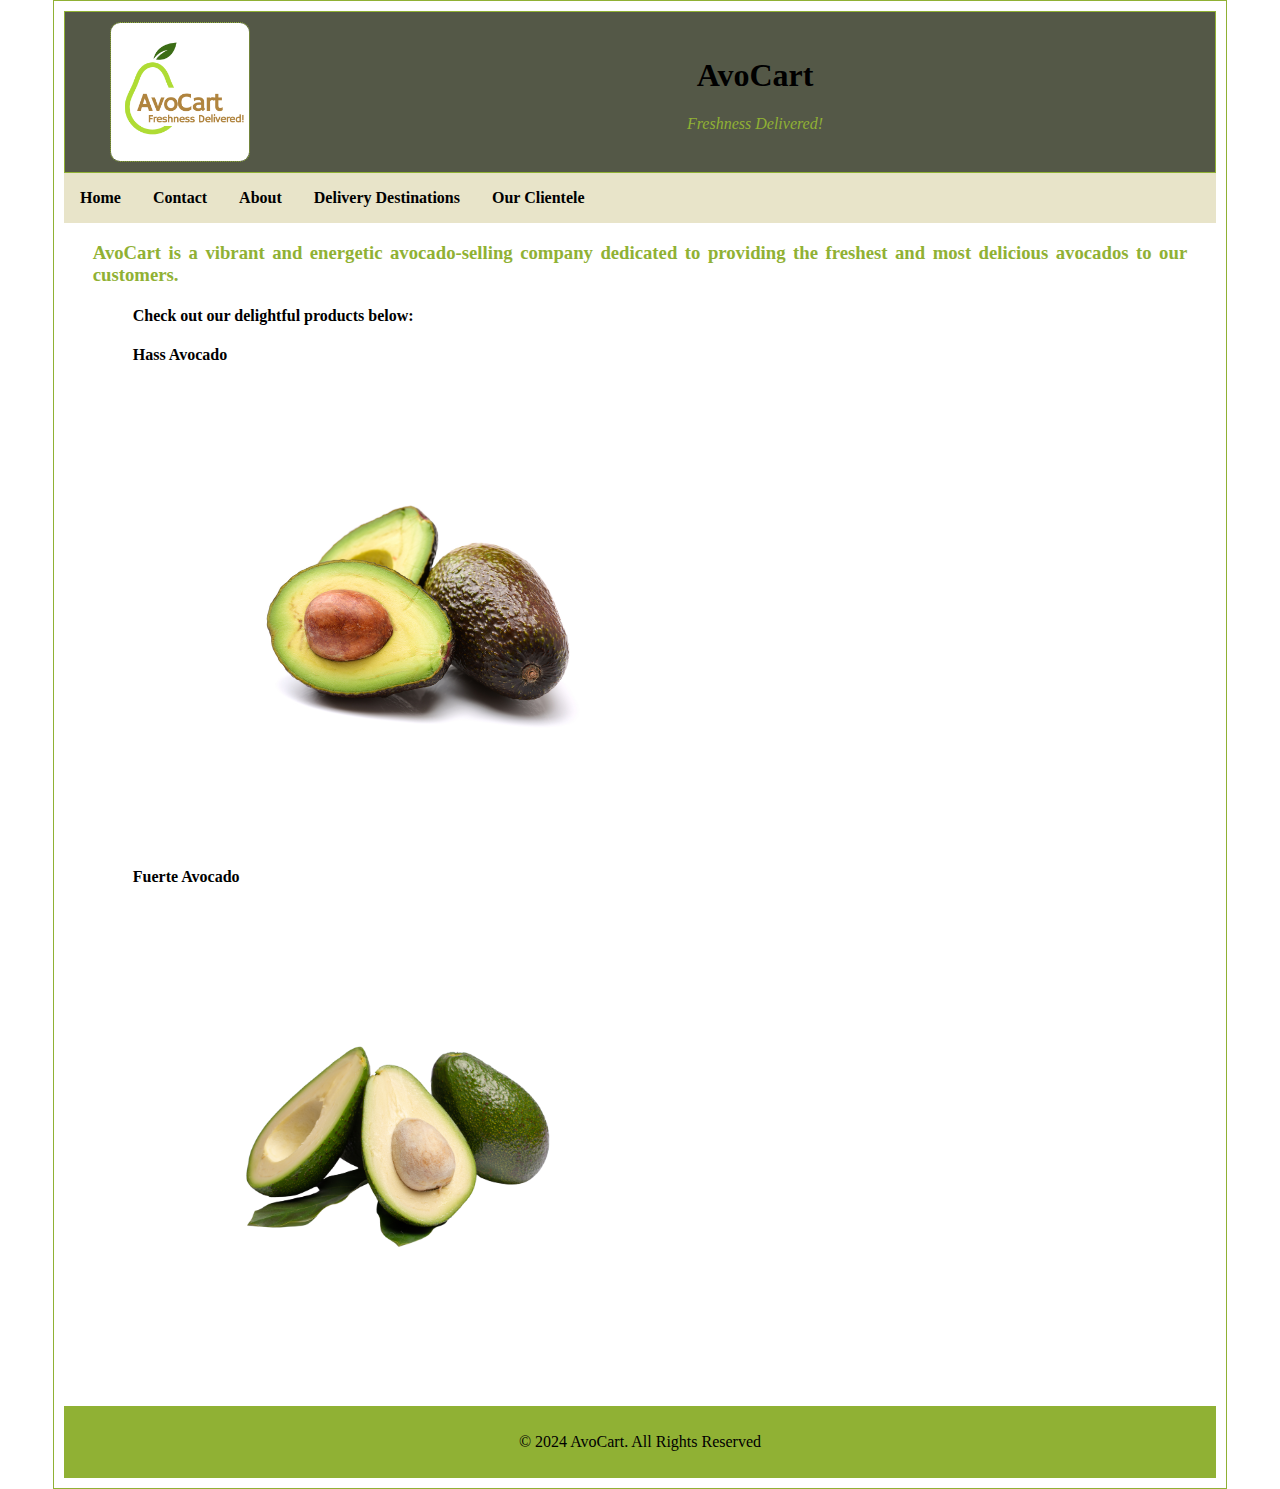
<file: AvoCart/HTML/index.html>
<!DOCTYPE html>
<html lang = "en">
	<head>
		<title>Welcome to AvoCart</title>
		<meta charset = "utf-8">
		<!-- Link to the External Style Sheet Inside the CSS Folder : styles.css -->
		<link rel="stylesheet" href="../CSS/styles.css">
	</head>
	
	<body>
		<header>
			<div id="headerParent">
				<div id="child1">
					<!-- <img src="../Images/CompanyLogo.jpg" alt="Logo" width="110" height="130"> -->
					<img src="../Images/CompanyLogo.png" alt="Logo" id="Logo">
				</div>
				<div id="child2">
					<div id="child2sChild1">
						<h1 id="indexHeaderText">AvoCart</h1>
						<p id="indexSloganText"><i>Freshness Delivered!</i></p>
					</div>
				</div>
			</div>
			<nav id="nav">
				<ul>
				  <li><a href="index.html">Home</a></li>
				  <li><a href="contact.html">Contact</a></li>
				  <li><a href="about.html">About</a></li>
				  <li><a href="../PHP/delivery-destinations.php">Delivery Destinations</a></li>
				  <li><a href="../PHP/clientele.php">Our Clientele</a></li>
				</ul>
			</nav>
		</header>
		
		<section>
			<div id="sectionDiv1">
				<!-- Inline CSS (not encouraged - it is only placed here for demo purposes) -->
				<h3 style="color: #90b134;">AvoCart is a vibrant and energetic avocado-selling company dedicated to providing the freshest and most delicious avocados to our customers.</h3>
			</div>
			<div id="sectionDiv2">
				<blockquote>
					<!-- Inline CSS (not encouraged - it is only placed here for demo purposes) -->
					<h4 style="color: #000;">Check out our delightful products below:</h4>
					<dl id="dlIndexPage">
						<dt><b>Hass Avocado</b></dt>
							<dd><img src="../Images/Hass Avocado.png" alt="Logo" id="avocadoListIndexPage"></dd>
						<dt><b>Fuerte Avocado</b></dt>
							<dd><img src="../Images/Fuerte Avocado.png" alt="Logo" id="avocadoIndexPage"></dd>
					</dl>
				</blockquote>
			</div>
		</section>
		
		<footer>
			<div id="footerParent">
				<div id="footerChild1">
					<p>&copy; 2024 AvoCart. All Rights Reserved</p>
				</div>
			</div>
		</footer>
	</body>
</html>
</file>
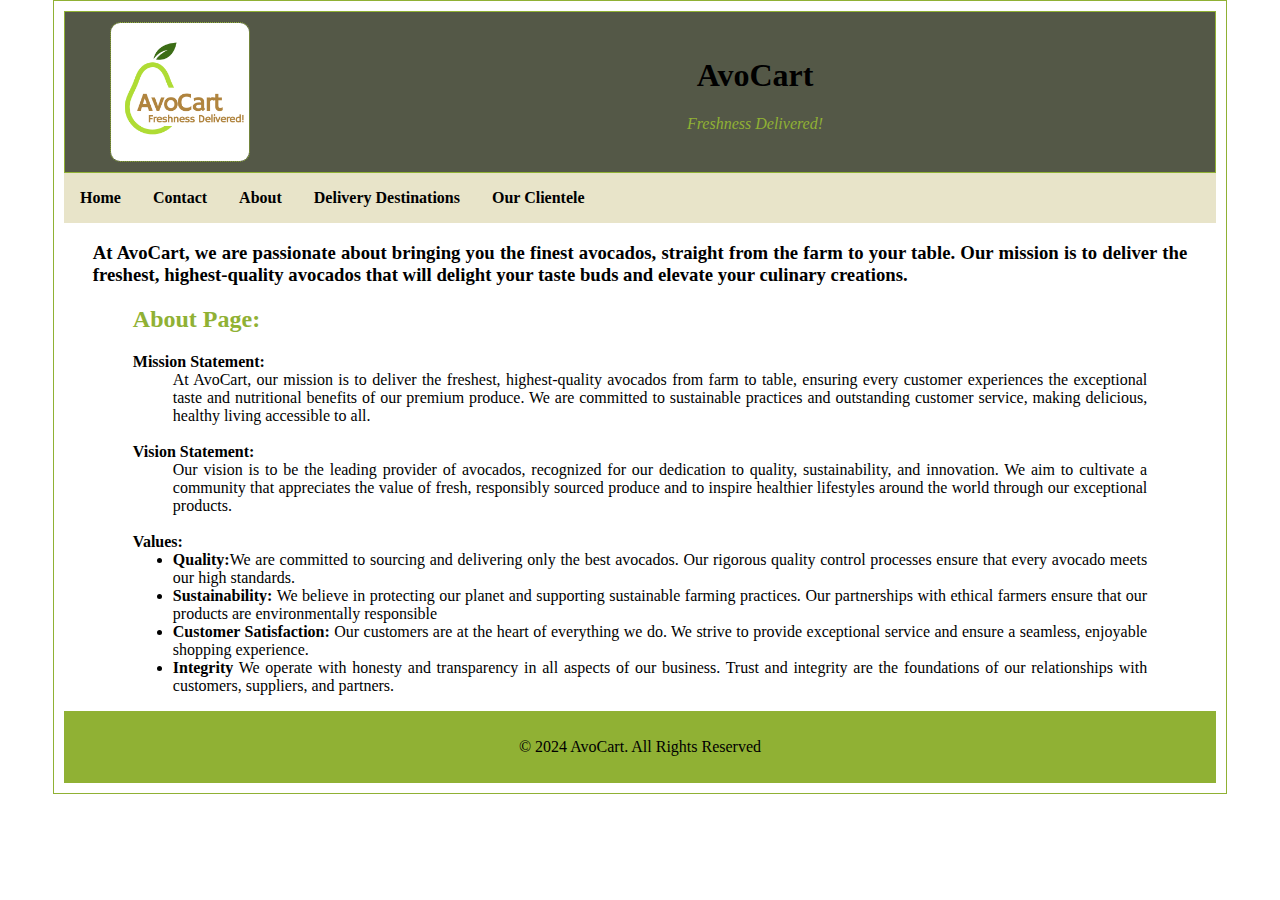
<file: AvoCart/HTML/about.html>
<!DOCTYPE html>
<html lang = "en">
	<head>
		<title>Welcome to AvoCart</title>
		<meta charset = "utf-8">
		<!-- Link to the External Style Sheet Inside the CSS Folder : styles.css -->
		<link rel="stylesheet" href="../CSS/styles.css">
	</head>
	
	<body>
		<header>
			<div id="headerParent">
				<div id="child1">
					<!-- <img src="../Images/CompanyLogo.jpg" alt="Logo" width="110" height="130"> -->
					<img src="../Images/CompanyLogo.png" alt="Logo" id="Logo">
				</div>
				<div id="child2">
					<div id="child2sChild1">
						<h1 id="indexHeaderText">AvoCart</h1>
						<p id="indexSloganText"><i>Freshness Delivered!</i></p>
					</div>
				</div>
			</div>
			<nav id="nav">
				<ul>
				  <li><a href="index.html">Home</a></li>
				  <li><a href="contact.html">Contact</a></li>
				  <li><a href="about.html">About</a></li>
				  <li><a href="../PHP/delivery-destinations.php">Delivery Destinations</a></li>
				  <li><a href="../PHP/clientele.php">Our Clientele</a></li> 
				</ul>
			</nav>
		</header>
		
		<section>
			<div id="sectionDiv1">
				<!-- Inline CSS (not encouraged - it is only placed here for demo purposes) -->
				<h3 style="color: #000;">At AvoCart, we are passionate about bringing you the finest avocados,
					straight from the farm to your table. Our mission is to deliver the freshest, highest-quality avocados
					that will delight your taste buds and elevate your culinary creations.</h3>
			</div>
			<div id="sectionDiv2">
				<blockquote>
					<!-- Inline CSS (not encouraged - it is only placed here for demo purposes) -->
					<h2 style="color: #90b134;">About Page:</h2>
					<dl id="dlIndexPage">
						<dt><b>Mission Statement:</b></dt>
							<dd>
								At AvoCart, our mission is to deliver the freshest, highest-quality avocados from farm to table,
								ensuring every customer experiences the exceptional taste and nutritional benefits of our premium produce.
								We are committed to sustainable practices and outstanding customer service, making delicious,
								healthy living accessible to all.
							</dd>
							<br>
						<dt><b>Vision Statement:</b></dt>
							<dd>
								Our vision is to be the leading provider of avocados, recognized for our dedication to quality,
								sustainability, and innovation. We aim to cultivate a community that appreciates the value of fresh,
								responsibly sourced produce and to inspire healthier lifestyles around the world through our exceptional
								products.
							</dd>
							<br>
						<dt><b>Values:</b></dt>
							<ul>
								<li><b>Quality:</b>We are committed to sourcing and delivering only the best avocados. Our rigorous quality control processes ensure that every avocado meets our high standards. </li>
								<li><b>Sustainability:</b> We believe in protecting our planet and supporting sustainable farming practices. Our partnerships with ethical farmers ensure that our products are environmentally responsible</li>
								<li><b>Customer Satisfaction: </b> Our customers are at the heart of everything we do. We strive to provide exceptional service and ensure a seamless, enjoyable shopping experience.</li>
								<li><b>Integrity</b> We operate with honesty and transparency in all aspects of our business. Trust and integrity are the foundations of our relationships with customers, suppliers, and partners.</li>
							</ul>
					</dl>
				</blockquote>
			</div>
		</section>
		
		<footer>
			<div id="footerParent">
				<div id="footerChild1">
					<p>&copy; 2024 AvoCart. All Rights Reserved</p>
				</div>
			</div>
		</footer>
	</body>
</html>
</file>
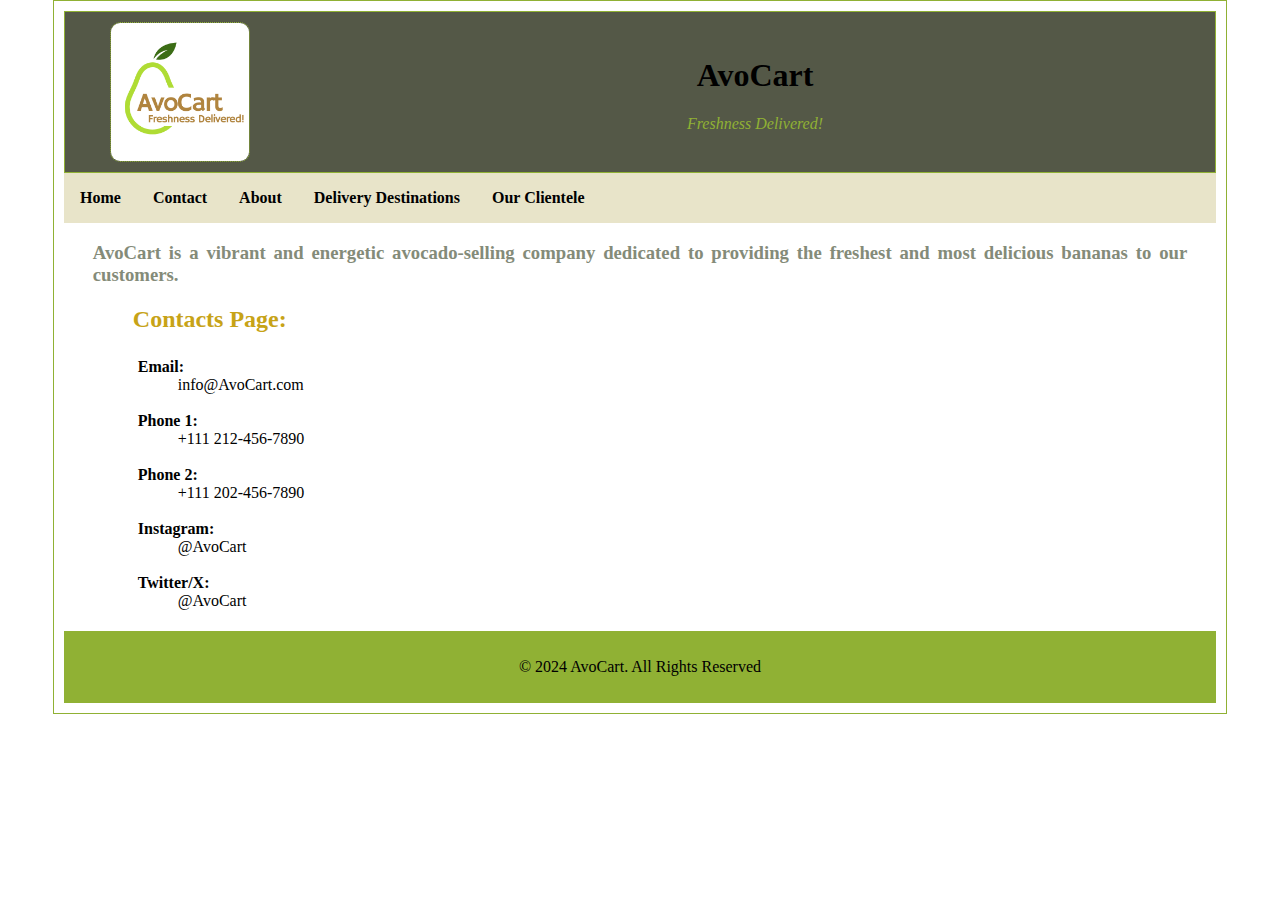
<file: AvoCart/HTML/contact.html>
<!DOCTYPE html>
<html lang = "en">
	<head>
		<title>Welcome to AvoCart</title>
		<meta charset = "utf-8">
		<!-- Link to the External Style Sheet Inside the CSS Folder : styles.css -->
		<link rel="stylesheet" href="../CSS/styles.css">
	</head>
	
	<body>
		<header>
			<div id="headerParent">
				<div id="child1">
					<!-- <img src="../Images/CompanyLogo.jpg" alt="Logo" width="110" height="130"> -->
					<img src="../Images/CompanyLogo.png" alt="Logo" id="Logo">
				</div>
				<div id="child2">
					<div id="child2sChild1">
						<h1 id="indexHeaderText">AvoCart</h1>
						<p id="indexSloganText"><i>Freshness Delivered!</i></p>
					</div>
				</div>
			</div>
			<nav id="nav">
				<ul>
				  <li><a href="index.html">Home</a></li>
				  <li><a href="contact.html">Contact</a></li>
				  <li><a href="about.html">About</a></li>
				  <li><a href="../PHP/delivery-destinations.php">Delivery Destinations</a></li>
				  <li><a href="../PHP/clientele.php">Our Clientele</a></li> 
				</ul>
			</nav>
		</header>
		
		<section>
			<div id="sectionDiv1">
				<!-- Inline CSS (not encouraged - it is only placed here for demo purposes) -->
				<h3 style="color: #848B79;">AvoCart is a vibrant and energetic avocado-selling company dedicated to providing the freshest and most delicious bananas to our customers.</h3>
			</div>
			<div id="sectionDiv2">
				<blockquote>
					<!-- Inline CSS (not encouraged - it is only placed here for demo purposes) -->
					<h2 style="color: #C7A317;">Contacts Page:</h2>
					<dl id="dlIndexPage" style="padding:5px;">
						<dt><b>Email:</b></dt>
							<dd>info@AvoCart.com</dd>
							<br>
						<dt><b>Phone 1:</b></dt>
							<dd>+111 212-456-7890</dd>
							<br>
						<dt><b>Phone 2:</b></dt>
							<dd>+111 202-456-7890</dd>
							<br>
						<dt><b>Instagram:</b></dt>
							<dd>@AvoCart</dd>
							<br>
						<dt><b>Twitter/X:</b></dt>
							<dd>@AvoCart</dd>
					</dl>
				</blockquote>
			</div>
		</section>
		
		<footer>
			<div id="footerParent">
				<div id="footerChild1">
					<p>&copy; 2024 AvoCart. All Rights Reserved</p>
				</div>
			</div>
		</footer>
	</body>
</html>
</file>
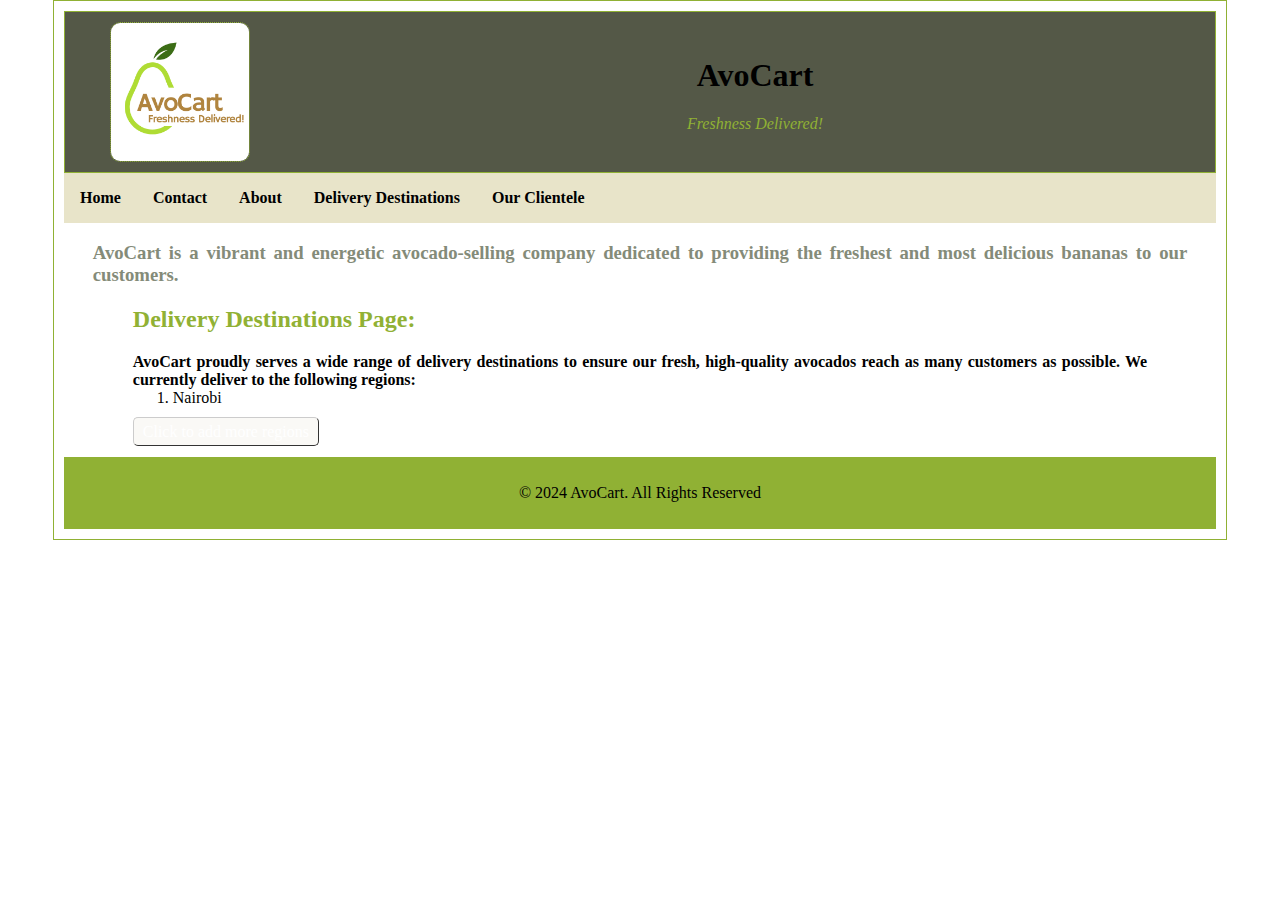
<file: AvoCart/HTML/delivery-destinations.html>
<!DOCTYPE html>
<html lang = "en">
	<head>
		<title>Welcome to AvoCart</title>
		<meta charset = "utf-8">
		<!-- Link to the External Style Sheet Inside the CSS Folder : styles.css -->
		<link rel="stylesheet" href="../CSS/styles.css">
	</head>
	
	<body>
		<header>
			<div id="headerParent">
				<div id="child1">
					<!-- <img src="../Images/CompanyLogo.jpg" alt="Logo" width="110" height="130"> -->
					<img src="../Images/CompanyLogo.png" alt="Logo" id="Logo">
				</div>
				<div id="child2">
					<div id="child2sChild1">
						<h1 id="indexHeaderText">AvoCart</h1>
						<p id="indexSloganText"><i>Freshness Delivered!</i></p>
					</div>
				</div>
			</div>
			<nav id="nav">
				<ul>
				  <li><a href="index.html">Home</a></li>
				  <li><a href="contact.html">Contact</a></li>
				  <li><a href="about.html">About</a></li>
				  <li><a href="../PHP/delivery-destinations.php">Delivery Destinations</a></li>
				  <li><a href="../PHP/clientele.php">Our Clientele</a></li> 
				</ul>
			</nav>
		</header>
		
		<section>
			<div id="sectionDiv1">
				<!-- Inline CSS (not encouraged - it is only placed here for demo purposes) -->
				<h3 style="color: #848B79;">AvoCart is a vibrant and energetic avocado-selling company dedicated to providing the freshest and most delicious bananas to our customers.</h3>
			</div>
			<div id="sectionDiv2">
				<blockquote>
					<!-- Inline CSS (not encouraged - it is only placed here for demo purposes) -->
					<h2 style="color: #91b134;">Delivery Destinations Page:</h2>
					<dl id="dlIndexPage">
						<dt><b>AvoCart proudly serves a wide range of delivery destinations to ensure our fresh, high-quality avocados reach as many customers as possible. 
						We currently deliver to the following regions:</b></dt>
						<!-- Fetching the regions from the database -->
						<?php

							// Code reuse
	        				$conn = require 'connect_to_db.php'?>

						<ol>
							<li>Nairobi</li>
						</ol>
					</dl>
					<!-- This anchor tag has been styled using css to look like a button on a browser, use the id 'addMoreDestinations' to find the styling in 'styles.css' -->
					<a id="addMoreDestinations" href="add-delivery-destinations.html">Click to add more regions</a>
				</blockquote>
			</div>
		</section>
		
		<footer>
			<div id="footerParent">
				<div id="footerChild1">
					<p>&copy; 2024 AvoCart. All Rights Reserved</p>
				</div>
			</div>
		</footer>
	</body>
</html>
</file>
<file: AvoCart/CSS/styles.css>
body {
  margin: auto;
  width: 90%;
  border: 1px solid #90B134; 
  padding: 10px;
}

#headerParent {
    border: 1px solid #90B134; 
    display: flex; /* Aligns the children items in a row direction */
	background-color: #545847;
}

#footerParent {
	border: 1px solid #90B134; 
    display: flex; /* Aligns the children items in a row direction */
	background-color: #90B134;
}

#footerChild1 {
	width: 100%;
	margin: auto;
	padding: 10px;
	text-align: center;
}

#Logo {
	display: block;
	margin: auto;
	width: 80%;
	border: 1px dotted #90B134;
	border-radius: 10px;
}

#child1{
    width: 15%;
	margin: auto;
	padding: 10px;
	text-align: center;
}

#child2{
    width: 75%;
	margin: auto;
	padding: 10px;
}

#child2sChild1 {
	width: 95%;
	margin: auto;
	text-align: center;
}

#indexHeaderText {
	color: #000;
}

#indexSloganText {
	color: #90B134;
}

#nav ul{
	list-style-type: none;
	margin: 0;
	padding: 0;
	overflow: hidden;
	background-color: #E8E4C9;
}

#nav  li {
  float: left;
}

#nav  li a {
  display: block;
  color: #000;
  text-align: center;
  padding: 16px;
  text-decoration: none;
  font-weight: bold;
}

#nav  li a:hover {
  background-color: #000;
}

#sectionDiv1 {
	width: 95%;
	margin: auto;
	text-align: justify;
	text-justify: inter-word;
}

#sectionDiv2 {
	width: 95%;
	margin: auto;
	text-align: justify;
	text-justify: inter-word;
}

#bananaListIndexPage {
	display: block;
	margin: auto;
	width: 25%;
	border: 1px dotted #90b134;
	border-radius: 10px;
}

#dlIndexPage {
	color: #000;
}

#addMoreDestinations {
	font: bold Arial;
	text-decoration: none;
	background-color: #faf9f6;
	color: #333333;
	padding: 5px 9px 5px 9px;
	border-top: 1px solid #CCCCCC;
	border-right: 1px solid #333333;
	border-bottom: 1px solid #333333;
	border-left: 1px solid #CCCCCC;
	border-radius: 5px;
	color: #FFFFFF;
}

#clickToGoBack {
	font: bold Arial;
	text-decoration: none;
	background-color: #faf9f6;
	color: #333333;
	padding: 5px 9px 5px 9px;
	border-top: 1px solid #CCCCCC;
	border-right: 1px solid #333333;
	border-bottom: 1px solid #333333;
	border-left: 1px solid #CCCCCC;
	border-radius: 5px;
	color: #FFFFFF;
}

#chartContainer {
	width: 90%;
  height: auto;
  color: #90B134;
}

#table, th, td {
	border-collapse: collapse;
  border: 1px solid;
}
</file>
